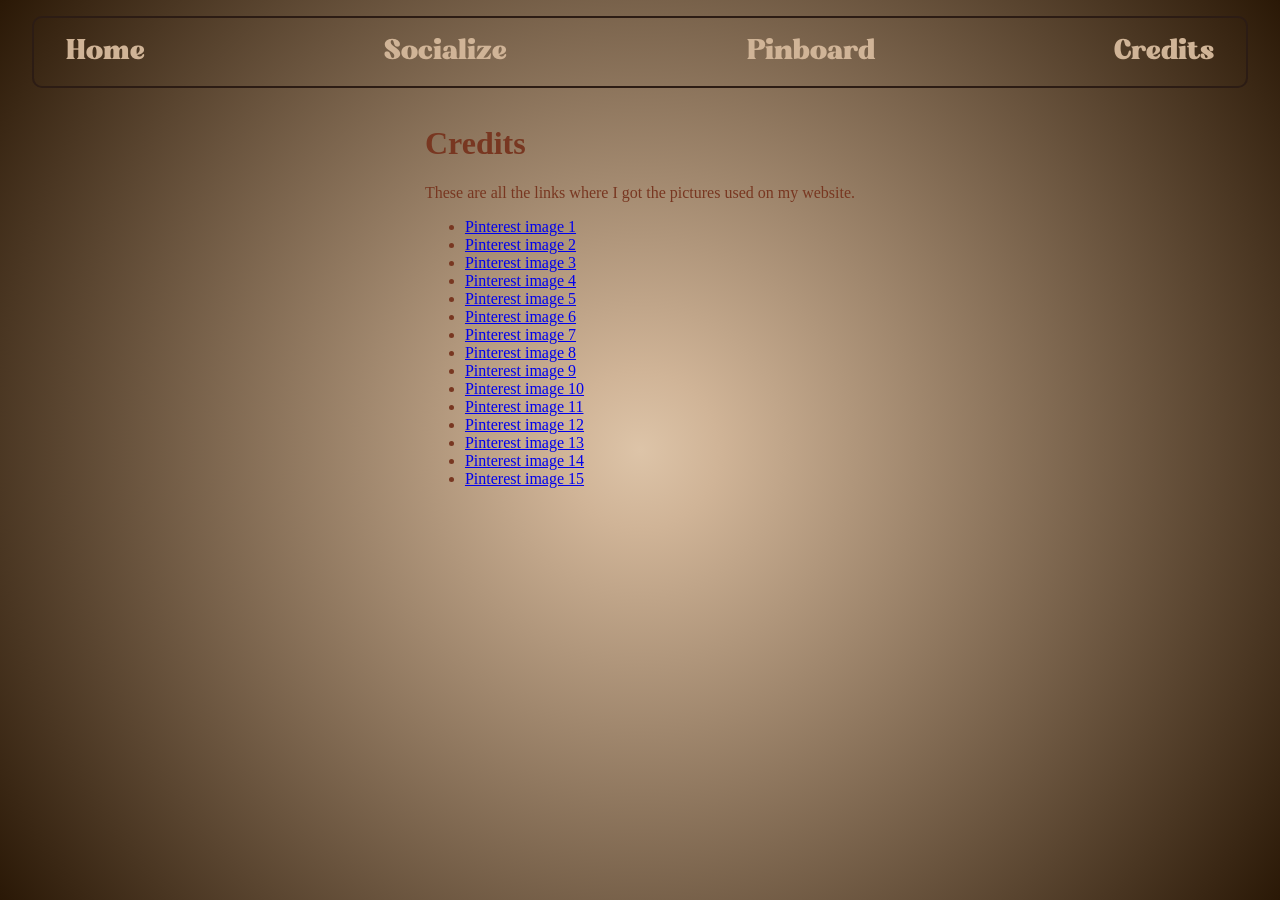
<file: Credits.html>
<!doctype html>

<html lang="en">
  <head>
    <meta charset="UTF-8">

    <meta name="viewport" content="width=device-width, initial-scale=1.0">

    <meta name="author" content="Hiba">

    <title>Socialize</title>

    <link rel="stylesheet" href="./assets/style/normal.css">
  </head>

  <body>
    <header>
      <nav>
        <ul>
          <li>
            <a href="index.html">Home</a>
          </li>

          <li>
            <a href="Socialize.html">Socialize</a>
          </li>

          <li>
            <a href="Pinboard.html">Pinboard</a>
          </li>

          <li>
            <a href="Credits.html">Credits</a>
          </li>
        </ul>
      </nav>
    </header>

    <main id="credits">
      <h1>Credits</h1>
      <p>
        These are all the links where I got the pictures used on my website.
      </p>

      <ul>
        <li>
          <a
            href="https://nl.pinterest.com/pin/1005850898052986987/"
            target="_blank"
            >Pinterest image 1</a
          >
        </li>

        <li>
          <a
            href="https://nl.pinterest.com/pin/1005850898053238393/"
            target="_blank"
            >Pinterest image 2</a
          >
        </li>

        <li>
          <a
            href="https://nl.pinterest.com/pin/1005850898052921827/"
            target="_blank"
            >Pinterest image 3</a
          >
        </li>

        <li>
          <a
            href="https://nl.pinterest.com/pin/1005850898052714114/"
            target="_blank"
            >Pinterest image 4</a
          >
        </li>

        <li>
          <a
            href="https://nl.pinterest.com/pin/1005850898052713860/"
            target="_blank"
            >Pinterest image 5</a
          >
        </li>

        <li>
          <a
            href="https://nl.pinterest.com/pin/1005850898052730435/"
            target="_blank"
            >Pinterest image 6</a
          >
        </li>

        <li>
          <a
            href="https://nl.pinterest.com/pin/1005850898053301702/"
            target="_blank"
            >Pinterest image 7</a
          >
        </li>

        <li>
          <a
            href="https://nl.pinterest.com/pin/1005850898053204355/"
            target="_blank"
            >Pinterest image 8</a
          >
        </li>

        <li>
          <a
            href="https://nl.pinterest.com/pin/1005850898053238475/"
            target="_blank"
            >Pinterest image 9</a
          >
        </li>

        <li>
          <a
            href="https://nl.pinterest.com/pin/1005850898053287993/"
            target="_blank"
            >Pinterest image 10</a
          >
        </li>

        <li>
          <a
            href="https://nl.pinterest.com/pin/1005850898053288854/"
            target="_blank"
            >Pinterest image 11</a
          >
        </li>

        <li>
          <a
            href="https://nl.pinterest.com/pin/1005850898053289379/"
            target="_blank"
            >Pinterest image 12</a
          >
        </li>

        <li>
          <a
            href="https://nl.pinterest.com/pin/1005850898053289048/"
            target="_blank"
            >Pinterest image 13</a
          >
        </li>

        <li>
          <a
            href="https://mx.pinterest.com/pin/338403359521679610/"
            target="_blank"
            >Pinterest image 14</a
          >
        </li>

        <li>
          <a
            href="https://nl.pinterest.com/pin/1005850898052923364/"
            target="_blank"
            >Pinterest image 15</a
          >
        </li>
      </ul>
    </main>
  </body>
</html>
</file>
<file: assets/style/normal.css>
/* fonts */

@font-face {
    font-family: "Comic Relief";
    src: url("../type/ComicRelief-Regular.woff2");
}

@font-face {
    font-family: "Bravibe";
    src: url("../type/BravibeRegular-OGW9o.otf");
}

@font-face {
    font-family: "Bright";
    src: url("../type/Bright Sunlist DEMO VERSION.ttf");
}


/* properties */

html {
    color-scheme: light dark;
    --bodycolor: rgb(120, 55, 33);
    --h1color: light-dark(
        rgb(44, 28, 20),
        rgb(195, 174, 142)
    );

    --mainbackgroundcolor: rgb(245, 231, 209);
    --navulliabackgroundcolor: rgb(221, 196, 168);
    --blacktext: rgb(0, 0, 0);
    --beigeborderlight: light-dark(
        rgb(42, 24, 6),
        rgb(198, 161, 125)
    );

    --boxshadow: light-dark(
        rgba(255, 255, 255, 0.35),
        rgba(255, 255, 255, 0.35)
    );

    --headercolor: light-dark(
        rgb(208, 180, 151),
        rgb(198, 161, 125)
    );

    --navhovercolor: light-dark(
        rgb(42, 24, 6),
        rgb(245, 231, 209)
    );

    --beige2bordercolor: light-dark(
        rgb(208, 180, 151),
        rgb(49, 28, 5)
    );

    --fontcolor: rgb(255, 255, 255);


    /* LIGHT EN DARK MODE GRADIENT */

    --gradient1: light-dark(
        rgb(221, 196, 168),
        rgb(85, 65, 50)
    );

    --gradient2: light-dark(
        rgb(208, 180, 151),
        rgb(65, 45, 34)
    );

    --gradient3: light-dark(
        rgb(42, 24, 6),
        rgb(35, 24, 10)
    );
}


/* body */

body {
    margin: 0;
    height: 100vh;
    display: flex;
    flex-direction: column;
    align-items: center;
    background: radial-gradient(
        circle,
        var(--gradient1) 0%,
        var(--gradient2) 10%,
        var(--gradient3) 100%
    );
    color: var(--bodycolor);
    overflow: hidden;
}


/* header */

header {
    width: 95%;
    height: 4.5em;
    border: 2.8px solid var(--h1color);
    border-radius: 10px;
    display: flex;
    align-items: center;
    margin-top: 1em;
    margin-bottom: 1em;
    box-sizing: border-box;
}


/* nav bar */

nav {
    flex: 1;
    height: 100%;
}

nav ul {
    width: 100%;
    height: 100%;
    margin: 0;
    padding: 0 2em;
    display: flex;
    align-items: center;
    justify-content: space-between;
    gap: 1em;
    list-style: none;
    box-sizing: border-box;
}

nav a {
    display: block;
    color: var(--headercolor);
    text-decoration: none;
    font-family: "Bright";
    font-size: 1.7em;
    transition:
        color 0.2s,
        transform 0.2s;
}

nav a:hover {
    color: light-dark(
        rgb(42, 24, 6),
        rgb(245, 231, 209)
    );
    transform: translateY(-0.15em);
}


/* Socialize pagina */

.social-page {
    width: min(100%, 62rem);
    margin: 0 auto;
    padding: 1.5rem 1rem 3rem;
    box-sizing: border-box;
    text-align: center;
}

.social-page h1 {
    margin: 0;
    font-family: "Bravibe";
    font-size: clamp(3rem, 4vw, 4rem);
    line-height: 1.2;
    color: #000000;
}

.social-intro {
    margin: 0 0 2rem;
    font-family: "Comic Relief";
    font-size: clamp(1.15rem, 2vw, 1.7rem);
    color: #000000;
}

.social-card {
    width: min(100%, 60rem);
    margin: 0 auto 1.8rem;
    padding: 2rem 1.5rem 1.6rem;
    border: 3px solid #000000;
    border-radius: 1.5rem;
    background: rgba(255, 63, 166, 0.9);
    box-sizing: border-box;
}

.social-card h2 {
    margin: 0 0 0.5rem;
    font-family: "Bravibe";
    font-size: clamp(2rem, 3vw, 3rem);
    color: #000000;
}

.social-card p {
    margin: 0 0 1.2rem;
    font-family: "Comic Relief";
    font-size: clamp(1.1rem, 2vw, 1.6rem);
    color: #000000;
}

.social-card a {
    display: inline-block;
    color: #1e2dff;
    text-decoration: underline;
    text-underline-offset: 0.18em;
    text-decoration-thickness: 2px;
    font-family: "Comic Relief";
    font-size: clamp(1rem, 2vw, 1.5rem);
    transition: opacity 0.2s ease;
}

.social-card a:hover,
.social-card a:focus-visible {
    opacity: 0.8;
}

.social-card a:focus-visible {
    outline: 3px solid #ffffff;
    outline-offset: 4px;
}


/* De pagina */

#pagina {
    width: 95%;
    flex: 1;
    min-height: 0;
    display: flex;
    gap: 1.5em;
    margin-bottom: 1em;
    box-sizing: border-box;
}


/* links */

#links {
    flex: 1 1 auto;
    min-width: 0;
    min-height: 0;
    border: 2.8px solid var(--h1color);
    border-radius: 10px;
    display: flex;
    gap: 3em;
    padding: 3em;
    box-sizing: border-box;
}


/* the BIGGG Box */

#grotebox {
    position: relative;
    flex: 0 1 16em;
    width: 16em;
    min-width: 13em;
    height: 100%;
}


#musicnote {
    position: absolute;
    top: 24em;
    left: 8em;
    width: 10em;
    z-index: 1;
}

#browntext {
    position: absolute;
    top: 20em;
    left: -1em;
    width: 11em;
    z-index: 1;
}

#beigeback {
    position: absolute;
    top: 8em;
    left: -2.5em;
    width: 23em;
    rotate: 90deg;
    z-index: 1;
}

#piano {
    position: absolute;
    top: 17.5em;
    left: 5.4em;
    width: 7.5em;
    rotate: 90deg;
    opacity: 90%;
    z-index: 8;
}

#pin {
    position: absolute;
    top: -1.5em;
    left: 8em;
    width: 7em;
    z-index: 4;
}

#cutebow {
    position: absolute;
    top: 4em;
    left: 12em;
    width: 6em;
    z-index: 7;
}

#lace {
    position: absolute;
    top: 4em;
    left: -2em;
    width: 14em;
    rotate: 90deg;
    opacity: 85%;
    z-index: 0;
}

#me {
    position: absolute;
    top: 6em;
    left: 3em;
    width: 12em;
    z-index: 7;
}


/* midden */

#midden {
    flex: 1 1 18em;
    min-width: 0;
    display: flex;
    flex-direction: column;
    gap: 5em;
    padding-top: 1em;
}


/* about me */

#box1 {
    width: 100%;
    height: auto;
    min-height: 15em;
    background-color: var(--beige2bordercolor);
    border-radius: 10px;
    padding: 2em;
    box-sizing: border-box;
    box-shadow: 0.4em 0.4em 0 var(--h1color);
}

#box1 h1,
#box1 h2 {
    position: relative;
    top: -1;
    margin: 0 0 0.5em;
    color: var(--bodycolor);
    font-family: "Bravibe";
    font-size: 3em;
    font-weight: 400;
}

#box1 p {
    position: relative;
    bottom: 1em;
    color: var(--h1color);
    font-size: 1.1em;
    font-family: "Comic Sans";
    line-height: 1.4;
}

/* kleine boxen */

#kleineboxen {
    width: 100%;
    display: flex;
    justify-content: space-between;
    align-items: center;
    gap: 1em;
}

#camera-link,
#plaat-link,
#monkey-link {
    position: relative;
    flex: 1 1 0;
    min-width: 0;
    height: 8em;
    padding: 0;
    box-sizing: border-box;
    display: flex;
    justify-content: center;
    align-items: center;
    text-decoration: none;
}

/* camera */

#camera {
    position: static;
    width: 8em;
    max-width: 100%;
    transform: none;
    transition: scale 0.3s, filter 0.3s;
}

/* vinylplaat */

#plaat {
    position: static;
    width: 8em;
    max-width: 100%;
    z-index: 2;
    animation: spin-mobile 3s linear infinite;
    transition: scale 0.3s, filter 0.3s;
}

/* monkey */

#Monkey {
    position: static;
    width: 8em;
    max-width: 100%;
    transform: none;
    transition: scale 0.3s, filter 0.3s;
}

/* hover voor de kleine boxen */

#camera-link:hover #camera,
#plaat-link:hover #plaat,
#monkey-link:hover #Monkey {
    scale: 1.15;
    filter:
        drop-shadow(0 0 0.8em var(--mainbackgroundcolor))
        drop-shadow(0 0 1.5em var(--mainbackgroundcolor));
}

#camera-link:focus-visible,
#plaat-link:focus-visible,
#monkey-link:focus-visible,
.cookie-button:focus-visible,
.cookie-settings:focus-visible,
.cookie-popup:focus-visible,
.cookie-popup:focus-within,
#cookie-toggle:focus-visible + .cookie-popup {
    outline: 3px solid #ffffff;
    outline-offset: 3px;
    box-shadow: 0 0 0 4px rgba(255, 255, 255, 0.4);
    border-radius: 10px;
}

/* rechter kant */

aside {
    flex: 0 1 25%;
    min-width: 12em;
    min-height: 0;
    border: 2.8px solid var(--h1color);
    border-radius: 10px;
    padding: 1em;
    display: flex;
    flex-direction: column;
    gap: 0.6em;
    box-sizing: border-box;
}


/* rechter side boxes */

#sidebox1,
#sidebox2,
#sidebox3,
#sidebox4 {
    width: 100%;
    height: 8em;
    overflow: hidden;
    box-sizing: border-box;
    background-color: var(--h1color);
}


#sidebox1 img,
#sidebox2 img,
#sidebox3 img,
#sidebox4 img {
    width: 100%;
    height: 100%;
    display: block;
    object-fit: cover;
}


/* footer */

aside footer {
    margin-top: auto;
    margin-bottom: 0.3em;
    font-size: 1.1em;
    text-align: center;
    color: var(--headercolor);
    font-family: "Bravibe";
}


/* ANIMATION */

@keyframes spin {
    from {
        transform:
            translate(-50%, -50%)
            rotate(0deg);
    }

    to {
        transform:
            translate(-50%, -50%)
            rotate(360deg);
    }
}


/* kleinere desktop */

@media (max-width: 1200px) {

    #links {
        gap: 2em;
        padding: 2em;
    }

    #grotebox {
        min-width: 12em;
    }

    #midden {
        gap: 3em;
    }

    #box1 {
        padding: 1.5em;
    }

    #box1 p {
        font-size: 1.2em;
    }

    #camera,
    #plaat,
    #Monkey {
        width: 7em;
    }

    aside {
        min-width: 11em;
        padding: 0.8em;
    }
}


/* ipad */

@media (max-width: 900px) {

    body {
        height: auto;
        min-height: 100vh;
        overflow: auto;
        overflow-x: hidden;
    }

    header {
        width: 92%;
    }

    nav ul {
        padding: 0 1em;
        gap: 0.5em;
    }

    nav a {
        font-size: 1.4em;
    }

    /* pagina */

    #pagina {
        width: 92%;
        flex-direction: column;
        gap: 1em;
    }

    #links {
        width: 100%;
        gap: 1em;
        padding: 1.5em;
    }

    #grotebox {
        min-width: 11em;
    }

    #midden {
        gap: 2em;
    }

    #box1 {
        padding: 1.2em;
    }

    #box1 p {
        font-size: 1.5em;
        line-height: 1.4;
    }

    #camera,
    #plaat,
    #Monkey {
        width: 6em;
    }

    aside {
        flex: none;
        width: 100%;
        min-width: 0;
        padding: 0.8em;
    }
}


/* mobiel */

@media (max-width: 750px) {

    body {
        height: auto;
        min-height: 100vh;
        overflow: auto;
        overflow-x: hidden;
    }

    /* header */

    header {
        width: 90%;
        height: auto;
        padding: 1em;
        flex-direction: column;
        gap: 1em;
    }

    nav {
        width: 100%;
    }

    nav ul {
        justify-content: center;
        flex-wrap: wrap;
        gap: 1.5em;
        padding: 0;
    }

    nav a {
        font-size: 1.1em;
    }

    /* pagina */

    #pagina {
        width: 90%;
        flex-direction: column;
        gap: 2em;
    }

    #links {
        width: 100%;
        flex-direction: column;
        align-items: center;
        gap: 3em;
        padding: 2em;
    }

    #grotebox {
        flex: none;

        width: 16em;
        min-width: 16em;
        height: 31em;
    }

    #midden {
        flex: none;
        width: 100%;
        gap: 3em;
    }

    #box1 {
        height: auto;
        min-height: 15em;
        padding: 2em;
    }

    #box1 p {
        font-size: 1.6em;
        line-height: 1.4;
    }

    #kleineboxen {
        flex-direction: column;
        gap: 2em;
    }

    #camera-link,
    #plaat-link,
    #monkey-link {
        width: 100%;
        height: 10em;

        display: flex;
        justify-content: center;
        align-items: center;
    }

    #camera {
        position: static;
        width: 8em;
        transform: none;
    }

    #Monkey {
        position: static;
        width: 8em;
        transform: none;
    }

    #plaat {
        position: static;
        width: 8em;
        animation: spin-mobile 3s linear infinite;
    }

    aside {
        flex: none;
        width: 100%;
        min-width: 0;
        min-height: auto;
        padding: 1em;
        gap: 1em;
    }

    #sidebox1,
    #sidebox2,
    #sidebox3,
    #sidebox4 {
        height: 8em;
    }
}


/* Mobiel vinyl plaat spin */

@keyframes spin-mobile { 
    from {
        transform: rotate(0deg);
    }

    to {
        transform: rotate(360deg);
    }
}


/* cookie popup */

.cookie-popup {
    position: fixed;
    top: 50%;
    left: 50%;
    transform: translate(-50%, -50%);
    width: min(75vw, 820px);
    max-width: calc(100vw - 1.5rem);
    height: auto;
    min-height: 0;
    max-height: none;
    padding: clamp(1.2rem, 3vw, 3rem);
    box-sizing: border-box;
    background-color: var(--beige2bordercolor);
    color: var(--h1color);
    border: clamp(0.3rem, 0.9vw, 0.7rem) solid var(--h1color);
    border-radius: 30px;
    text-align: center;
    z-index: 1000;
    overflow: hidden;
}

.cookie-popup h2 {
    margin-top: 0;
    font-size: clamp(2.2rem, 4vw, 4rem);
    font-family: "Bravibe";
}

.cookie-popup p {
    font-size: clamp(1.1rem, 2vw, 1.6rem);
    line-height: 1.4;
    margin-top: 1.5em;
    margin-left: clamp(0.5rem, 4vw, 3rem);
    margin-right: clamp(0.5rem, 4vw, 3rem);
    font-family: "Comic sans";
}


/* cookie button */

.cookie-buttons {
    display: flex;
    justify-content: center;
    align-items: center;
    gap: clamp(1rem, 3vw, 5rem);
    flex-wrap: wrap;
    width: 100%;
    box-sizing: border-box;
    padding: 0 0.35rem;
}

.cookie-button {
    display: inline-flex;
    align-items: center;
    justify-content: center;
    min-width: 150px;
    padding: clamp(1rem, 2vw, 2rem) clamp(1.2rem, 3vw, 3rem);
    border: none;
    border-radius: 15px;
    background-color: var(--h1color);
    color: var(--beige2bordercolor);
    font-family: "Comic Relief";
    font-size: 1em;
    text-decoration: none;
    cursor: pointer;
    transition: transform 0.2s;
}

.cookie-button:hover {
    transform: translateY(-0.5em);
}

.cookie-button:focus-visible,
.cookie-settings:focus-visible,
.cookie-popup:focus-visible,
.cookie-popup:focus-within {
    outline: 3px var(--fontcolor) solid;
    outline-offset: 4px;
    box-shadow: 0 0 0 4px var(--boxshadow);
}


/* cookie popup openen en sluiten */

#cookie-toggle {
    position: absolute;
    opacity: 0;
    width: 1px;
    height: 1px;
}

#cookie-toggle:not(:checked) + .cookie-popup {
    display: none;
}


/* knop cookie settings   */

.cookie-settings {
    position: fixed;
    bottom: 1em;
    left: 1em;
    padding: 0.7em 1em;
    background-color: var(--h1color);
    color: var(--beige2bordercolor);
    border-radius: 10px;
    font-family: "Comic Relief";
    cursor: pointer;
    z-index: 999;
}

.cookie-settings:hover {
    transform: translateY(-0.2em);
}

.cookie-settings:focus-visible {
    outline: 3px var(--fontcolor) solid;
    outline-offset: 4px;
    box-shadow: 0 0 0 4px var(--boxshadow);
}


/* COOKIE MOBILE */

@media (max-width: 750px) {

    .cookie-popup {
        width: min(92vw, 560px);
        max-height: none;
        height: auto;
        padding: 1.2em;
        border: 0.4em solid var(--h1color);
        border-radius: 25px;
        max-width: calc(100vw - 1rem);
    }

    .cookie-popup h2 {
        margin-top: 0;
        font-size: clamp(2rem, 7vw, 2.7rem);
    }

    .cookie-popup p {
        font-size: 1.05rem;
        line-height: 1.5;
        margin-top: 1em;
        margin-left: 0;
        margin-right: 0;
    }

    .cookie-buttons {
        width: calc(100% - 0.5rem);
        gap: 0.8rem;
        flex-direction: column;
        margin: 0 auto;
        padding: 0 0.25rem;
    }

    .cookie-button {
        width: 100%;
        max-width: 100%;
        min-width: 0;
        padding: 1em 1.25em;
        font-size: 1rem;
        box-sizing: border-box;
    }

    .cookie-settings {
        font-size: 0.9rem;
        bottom: 0.75em;
        left: 0.75em;
    }
}

@media (max-width: 420px) {
    body {
        overflow-x: hidden;
    }

    .cookie-popup {
        width: min(90vw, 440px);
        padding: 1rem;
        max-width: calc(100vw - 0.75rem);
        max-height: none;
        height: auto;
    }

    .cookie-popup h2 {
        font-size: 2rem;
    }

    .cookie-popup p {
        font-size: 0.97rem;
    }
}


/* presentatie */

.remark-slide-content img {
    width: 80px;
    object-fit: cover;
    margin: 2px;
}

.remark-slide-content {
    color: var(--blacktext);
}

.remark-slide-content #links {
    border: none;
    display: block;
    width: auto;
}

.visually-hidden {
    position: absolute;
    width: 1px;
    height: 1px;
    overflow: hidden;
    clip: rect(0 0 0 0);
    white-space: nowrap;
}
</file>
